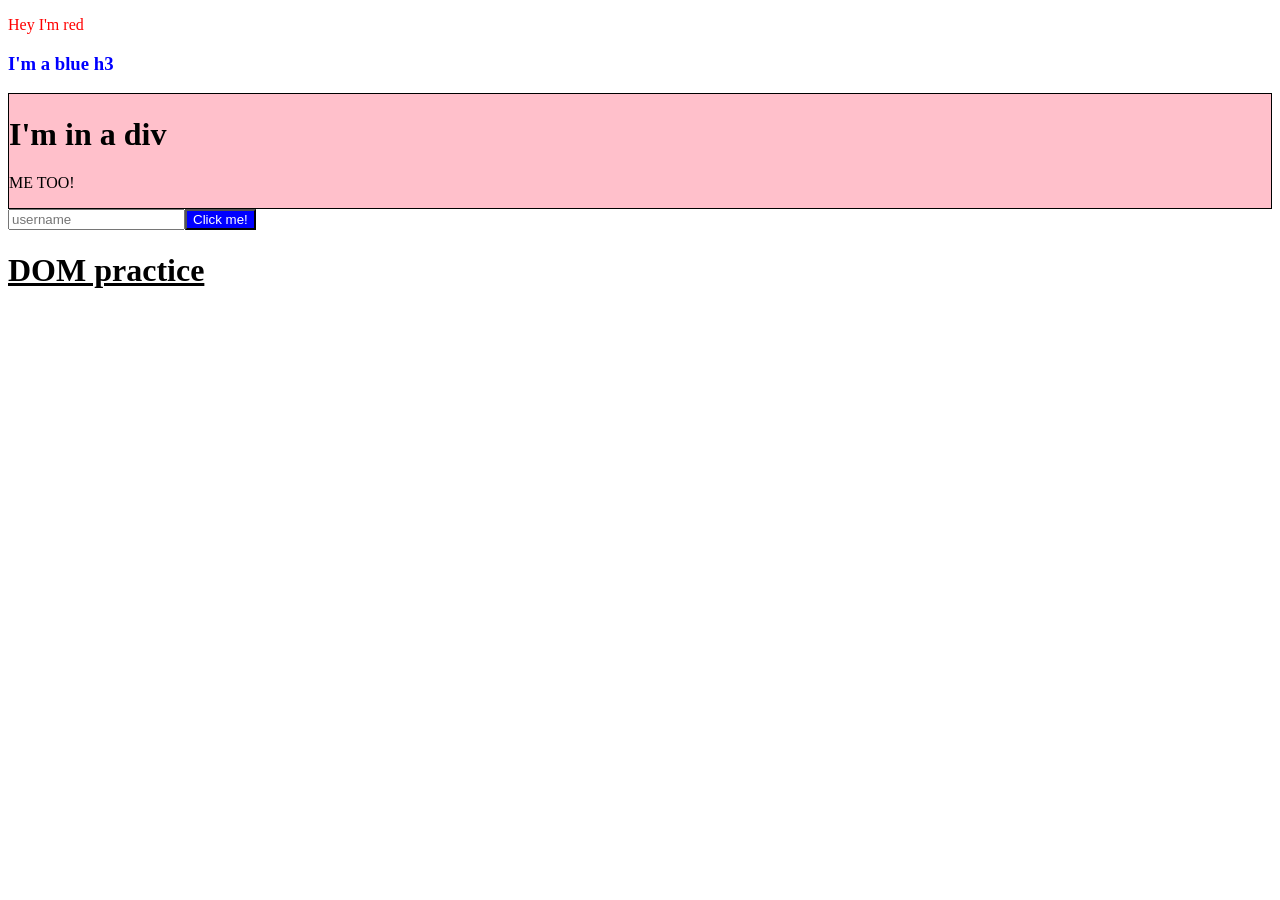
<file: index.html>
<!DOCTYPE html>
<html lang="en">
  <head>
    <meta charset="UTF-8" />
    <meta http-equiv="X-UA-Compatible" content="IE=edge" />
    <meta name="viewport" content="width=device-width, initial-scale=1.0" />
    <title>Spider-Man</title>
    <link rel="stylesheet" href="style.css" />
  </head>
  <body>
    <script src="app.js"></script>
  </body>
</html>
</file>
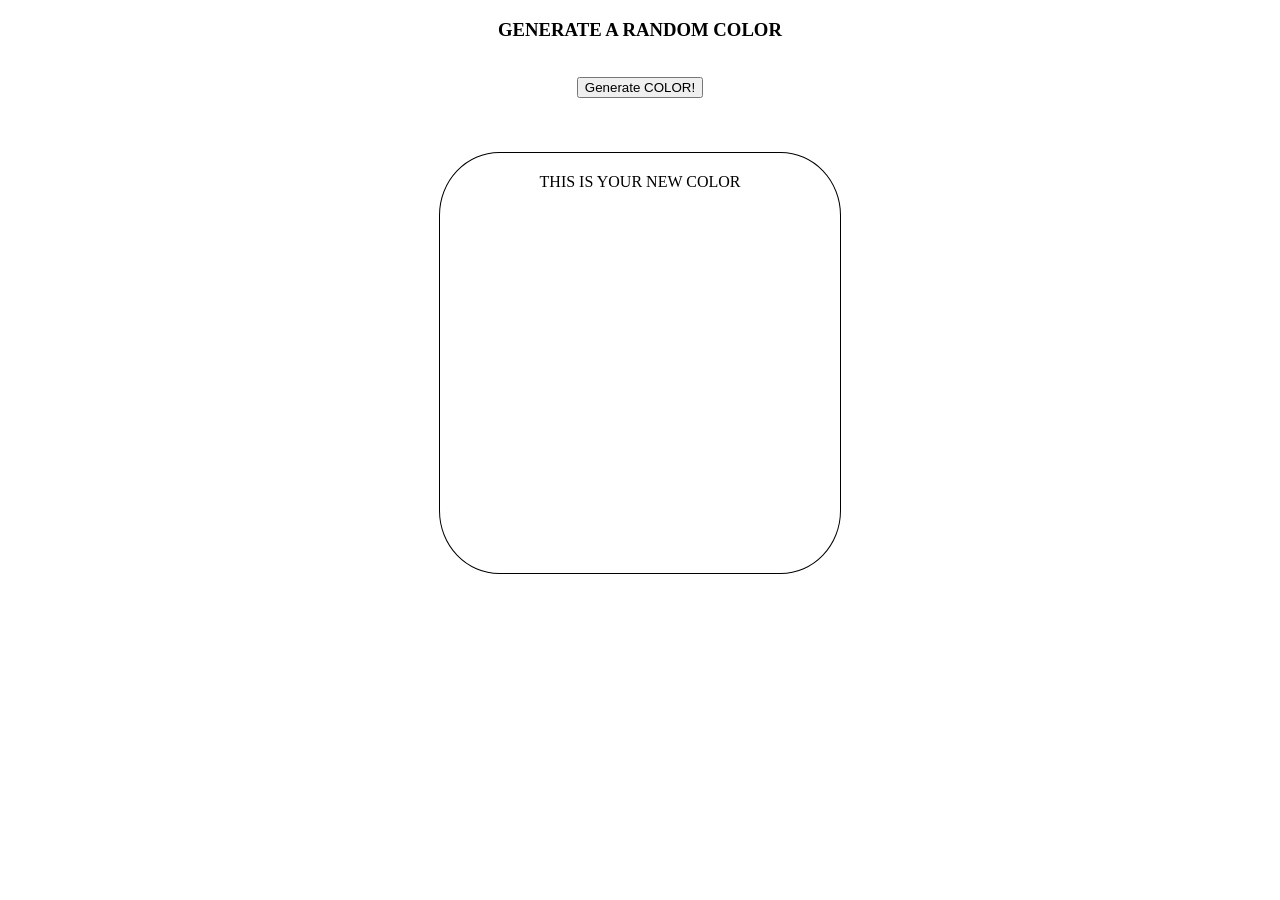
<file: Eventlistners-learn/indexx.html>
<!DOCTYPE html>
<html lang="en">
<head>
    <meta charset="UTF-8">
    <meta name="viewport" content="width=device-width, initial-scale=1.0">
    <title>Color generator</title>
    <link rel="stylesheet" href="stylee.css"/>
</head>
<body>
    <h3>GENERATE A RANDOM COLOR</h3>
    <br/>
    <button>Generate COLOR!</button>
    <br/><br/><br/><br/>
    <div>THIS IS YOUR NEW COLOR</div>
    <script src="appp.js"></script>
</body>
</html>
</file>
<file: style.css>
.red{
    color: red;
}

.blue{
    color: blue;
}

.design{
    border: 0.25px solid black;
    background-color: pink;
}

.button{
    background-color: blue;
    color: white;

}
/* body {
  font-family: Arial;
}

#mainImg {
  width: 35%;
}

.box {
  border: 0.25px solid black;
  background-color: lightgray;
  width: 200px;
  padding: 1rem;
}

.boxLink {
  text-decoration: none;
}

.oldImg {
  height: 200px;
  width: 200px;
  margin-right: 1rem;
}

#description {
  background-color: antiquewhite;
} */
</file>
<file: Eventlistners-learn/stylee.css>
body{
    text-align: center;
}


div{
    border: 0.25px black solid;
    height: 400px;
    width: 400px;
    margin: auto;
    border-radius: 15%;
    padding-top: 20px;
}
</file>
